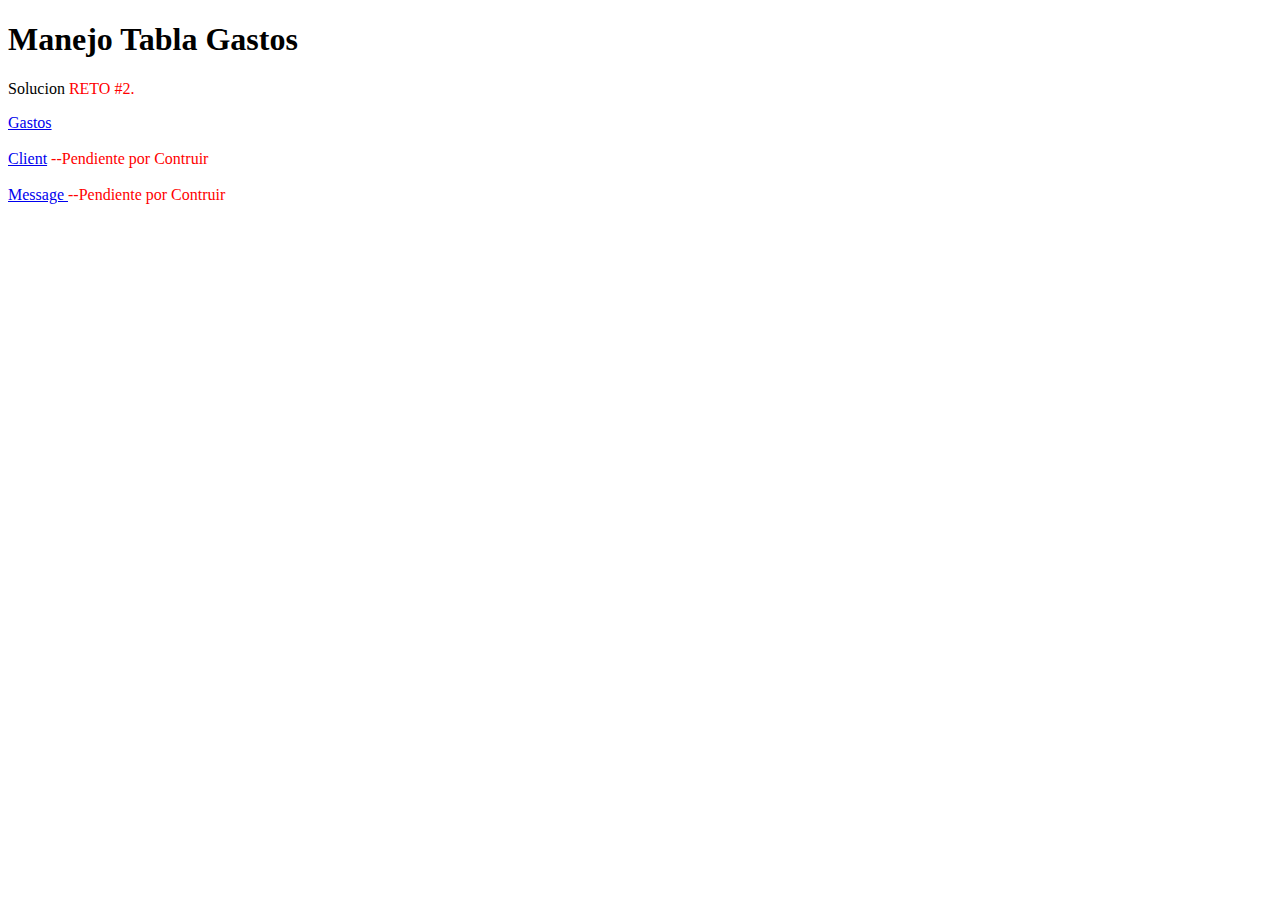
<file: index.html>
<!DOCTYPE html>
<html lang ="en">

<head>
     
</head> 

	<body>
	
		<main>
			<h1>Manejo Tabla Gastos</h1>
			<p>Solucion
				<span style="color: red;"> RETO #2. </span>
			</p>
		   
			<a href="gastos.html">Gastos</a>
			<br>
			<br>
			<a href="client (se debe programar).html">Client</a> 
			<span style="color: red;">--Pendiente por Contruir </span>
			<br>
			<br>
			<a href="message (se debe programar).html">Message </a> 
			<span style="color: red;">--Pendiente por Contruir </span>
		</main>
		
	</body>
	
</html>
</file>
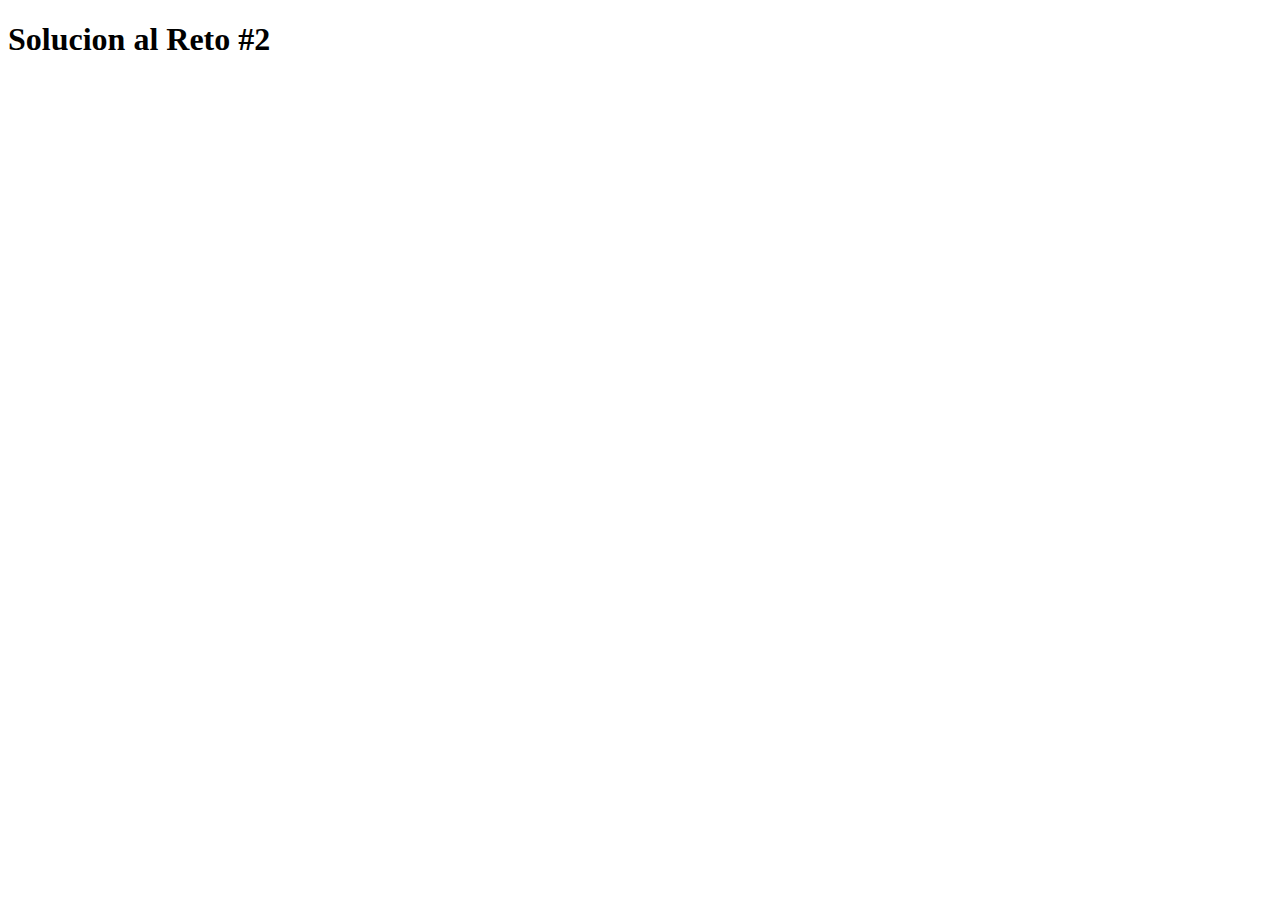
<file: client (se debe programar).html>
<!DOCTYPE html>

<html lang="es">
<head>
	<meta http-equiv="Content-Type" content="text/html; charset=UTF-8">
    
    <meta http-equiv="X-UA-Compatible" content="IE=edge">
    <meta name="viewport" content="width=device-width, initial-scale=1.0">
    <title>RETO 2 - GASTOS</title>
    <link href="css/estilos.css" rel="stylesheet">
</head>


<body>
	<h1>Solucion al Reto #2</h1>


</body>
</html>
</file>
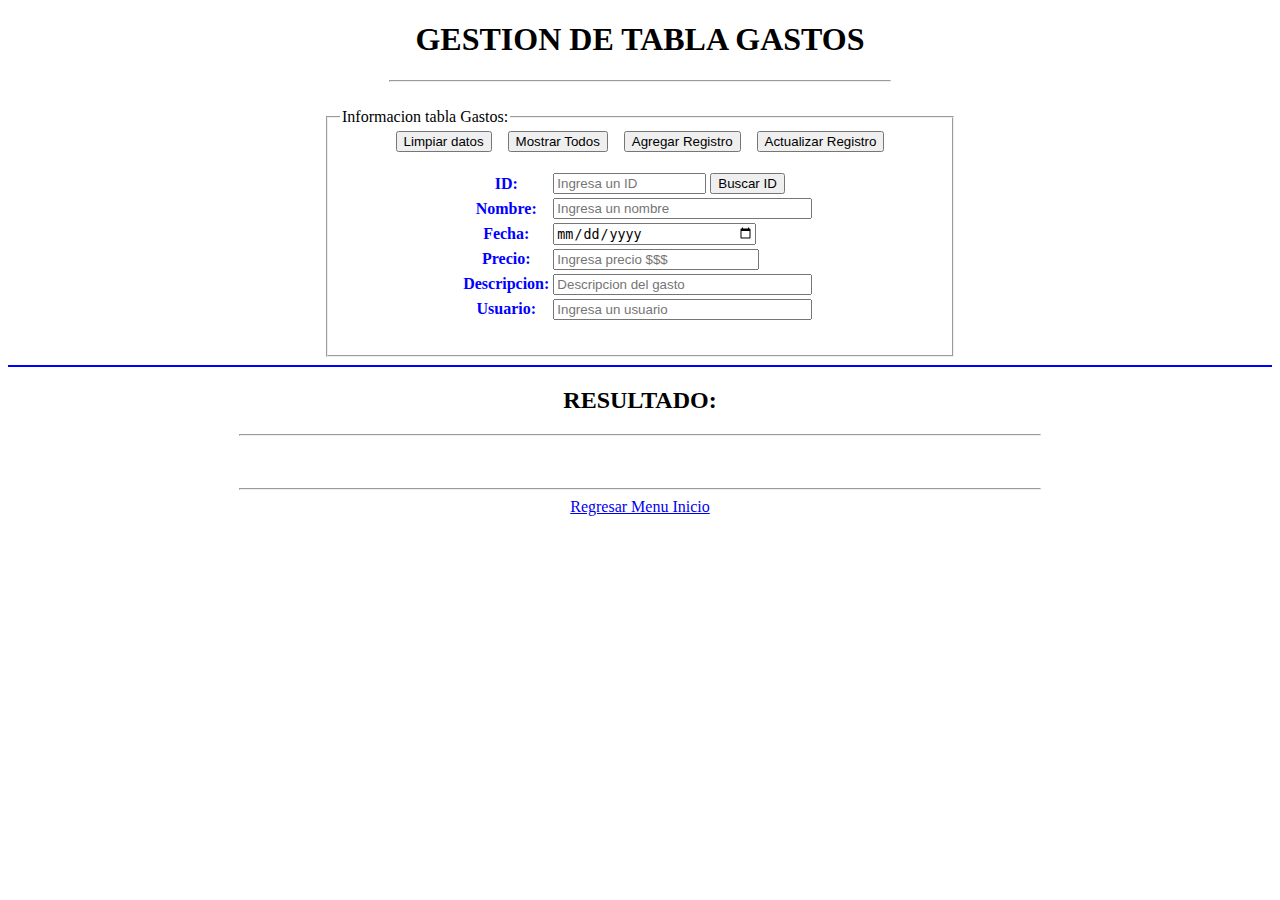
<file: gastos.html>
<!DOCTYPE html>

<html lang="es">
<head>
	<meta http-equiv="Content-Type" content="text/html; charset=UTF-8">    
    <meta http-equiv="X-UA-Compatible" content="IE=edge">
    <meta name="viewport" content="width=device-width, initial-scale=1.0">
    
	<title>RETO 2 - GASTOS</title>
	
    <link href="css/estilos.css" rel="stylesheet">
	
	<script  src="js/peticiones_ajax_Gastos.js"></script>
	
	<!-- <script  src="js/jquery-3.6.1.js"></script> -->
		
	<script src="https://code.jquery.com/jquery-3.6.1.js" 
		integrity="sha256-3zlB5s2uwoUzrXK3BT7AX3FyvojsraNFxCc2vC/7pNI=" 
		crossorigin="anonymous">
	</script>

</head>


<body>
	<center>
	
	<h1>GESTION DE TABLA GASTOS</h1>
	<hr style="width: 500px;"> <!--separador de temas con linea -->
	<br>
	<fieldset style="width: 600px;">
	<legend>Informacion tabla Gastos:</legend>
	
	<table border="0">
	
	<tr>
		<th><span style="color:blue;"><b>ID:</b></th>
		<td>			
			<input type="number" id="codigo" style="width: 55%;" placeholder="Ingresa un ID">
			<input type="button" id="btnBuscarID" value="Buscar ID" onclick="consultaID('#id')">
		</td>	
	</tr>
	
	<tr>
		<th><span style="color: blue; align"><b>Nombre:</b></th>
		<td>
			
			<input type="text" id="name" style="width: 95%;" placeholder="Ingresa un nombre">		
		</td>	
	
	</tr>
	
	<tr>
		<th><span style="color: blue;"><b>Fecha:</b></th>
		<td>
			
			<input type="date" id="fecha" style="width: 75%;">		
		</td>	
	
	</tr>
	
	<tr>
		<th><span style="color: blue;"><b>Precio:</b></th>
		<td>
			
			<input type="number" id="valor" style="width: 75%;" placeholder="Ingresa precio $$$">		
		</td>	
	
	</tr>
	
	<tr>
		<th><span style="color: blue;"><b>Descripcion:</b></th>
		<td>
			
			<input type="text" id="desc" style="width: 95%;" placeholder="Descripcion del gasto">		
		</td>	
	
	</tr>
	
	<tr>
		<th><span style="color: blue;"><b>Usuario:</b></th>
		<td>
			
			<input type="text" id="user" style="width: 95%;" placeholder="Ingresa un usuario">		
		</td>	
	
	</tr>
	
	
	<tr>
		<td colspan="4">&nbsp;</td>
			<input type="button" id="btnLimpiar" value="Limpiar datos" onclick="limpiar_formulario()">
			&nbsp;&nbsp;
			<input type="button" id="btnBuscarALL"  value="Mostrar Todos" onclick="consultar_todo()">
			&nbsp;&nbsp;
			<input type="button" id="btnBuscarALL"  value="Agregar Registro" onclick="guardarInformacion()">
			<!-- otra forma: <button onclick="consultar()">Mostrar Registros </button> -->
			&nbsp;&nbsp;
			<input type="button" id="btnBuscarID" value="Actualizar Registro" onclick="editar_Informacion()"> <!-- otra forma es pasando el('#id')-->

			<br><br>
		
	</tr>
	
</table>

</fieldset>

<hr style="height:2px; border-width:0;background-color:blue">
<h2>RESULTADO:</h2>
<hr style="width: 800px;">
<div id="resultado"></div>
<br><br>
<hr style="width: 800px;">
<a href="index.html" title="Regresar la Menu Principal">Regresar Menu Inicio</a>
</center>

</body>


</html>
</file>
<file: css/estilos.css>
.btnLimpiar{
	background-color: #4CAF50;

}
</file>
